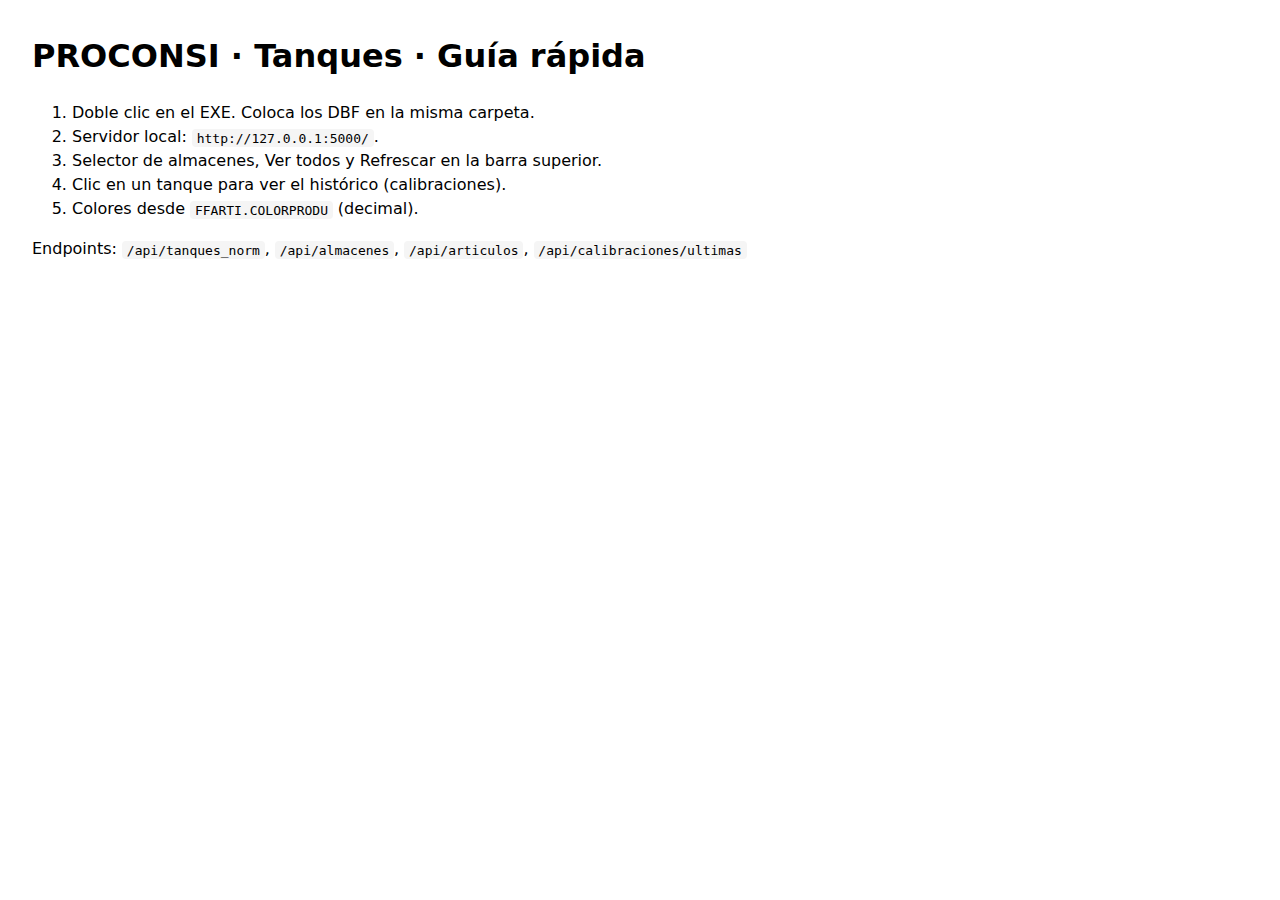
<file: dbf_exe_project/README_visual.html>
<!doctype html>
<meta charset="utf-8">
<title>PROCONSI · Tanques · Guía rápida</title>
<style>
body{font-family:system-ui;margin:2rem;line-height:1.5}
code{background:#f5f5f5;padding:.1rem .3rem;border-radius:4px}
</style>
<h1>PROCONSI · Tanques · Guía rápida</h1>
<ol>
  <li>Doble clic en el EXE. Coloca los DBF en la misma carpeta.</li>
  <li>Servidor local: <code>http://127.0.0.1:5000/</code>.</li>
  <li>Selector de almacenes, Ver todos y Refrescar en la barra superior.</li>
  <li>Clic en un tanque para ver el histórico (calibraciones).</li>
  <li>Colores desde <code>FFARTI.COLORPRODU</code> (decimal).</li>
</ol>
<p>Endpoints: <code>/api/tanques_norm</code>, <code>/api/almacenes</code>, <code>/api/articulos</code>, <code>/api/calibraciones/ultimas</code></p>
</file>
